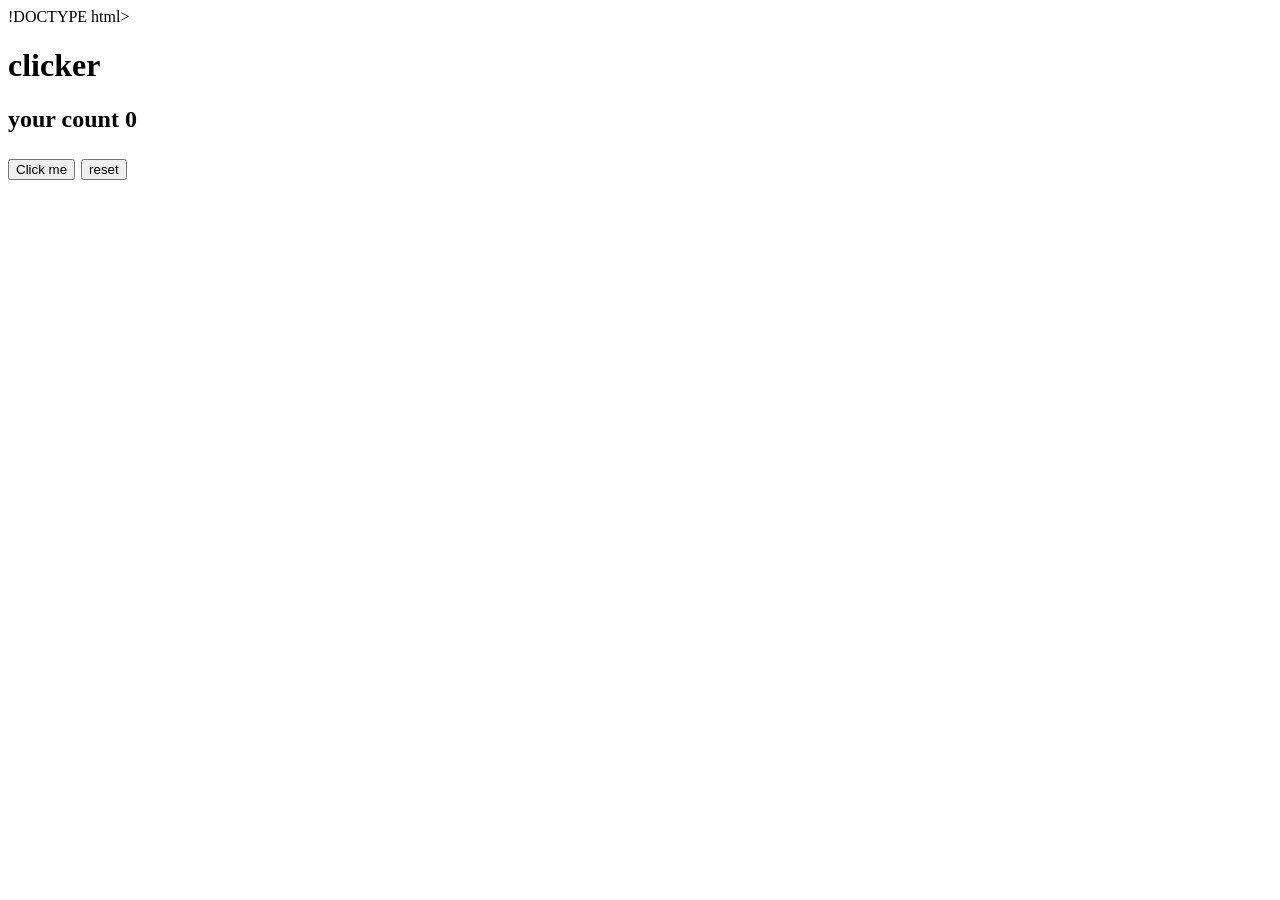
<file: Clicker/index.html>
!DOCTYPE html>
<html lang="en">
<head>
    <meta charset="UTF-8">
    <meta name="viewport" content="width=device-width, initial-scale=1.0">
    <title>Document</title>
</head>
<body>
    <h1>clicker</h1>
    <h2>your count <span id="counter" ></span><h2>
    <button onclick="addCnt();"> Click me</button>
    <button onclick="resetCnt();">reset</button>
</body>
<script>
    var count = 0;
    function updateCnt(){
        const el = document.getElementById("counter")
        el.innerHTML = count
    }
    updateCnt();
    function addCnt(){
        count++;
        updateCnt();
    }
    function resetCnt(){
        console.log(count);
        count = 0;
        updateCnt();
    }
</script>
</html>
</file>
